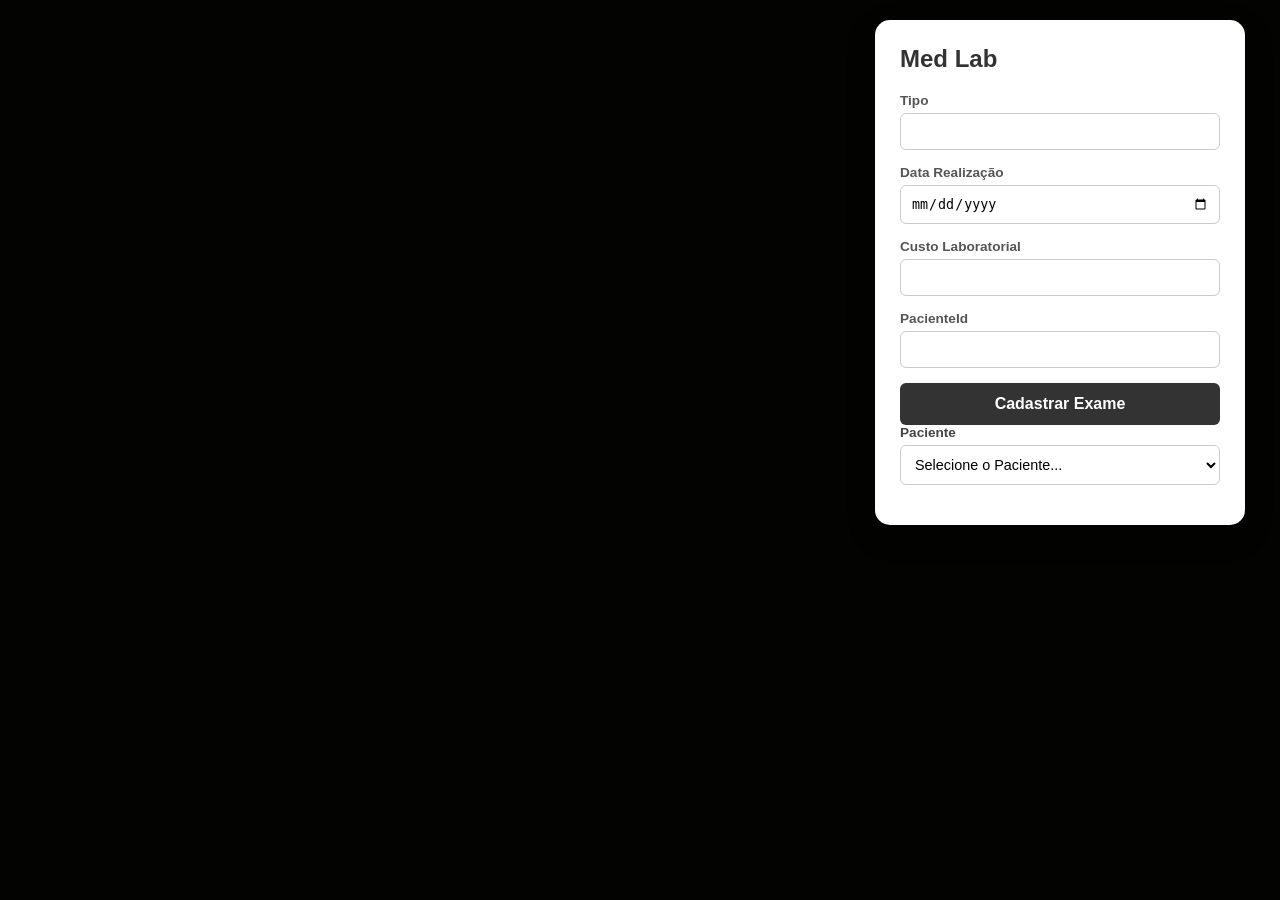
<file: index.html>
<!DOCTYPE html>
<html lang="en">
<head>
    <meta charset="UTF-8">
    <meta name="viewport" content="width=device-width, initial-scale=1.0">
    <title>Med Lab</title>
    <link rel="stylesheet" href="./style.css">
</head>
<body>
    <div id="card"></div>
<form  action=""  id="formcadastro">
    <h1>Med Lab</h1>
    
    
    <div class="tipo">
        <label for="tipoId">Tipo</label>
        <input type="text" id="tipo" name="Tipo">
    </div>
    <div class="dataRealizacao">
        <label for="dataRealizacaoId">Data Realização</label>
        <input type="date" id="dataRealizacao" name="Data Realização">
    </div>
    <div class="custoLaboratorial">
        <label for="custoLaboratorialId">Custo Laboratorial</label>
        <input type="number" id="custoLaboratorial" name="Custo Laboratorial">
    </div>
    <div class="pacienteId">
        <label for="pacienteIdId">PacienteId</label>
        <input type="number" id="pacienteId" name="PacienteId">
    </div>
    <button type="submit">Cadastrar Exame</button>
    <div class="campo-select">
        <label for="paciente">Paciente</label>
        <select id="paciente" name="paciente" required>
            <option value="">Selecione o Paciente...</option>
        </select>
    </div>
</form>
    
<script src="./script.js"></script>
</body>
</html>
</file>
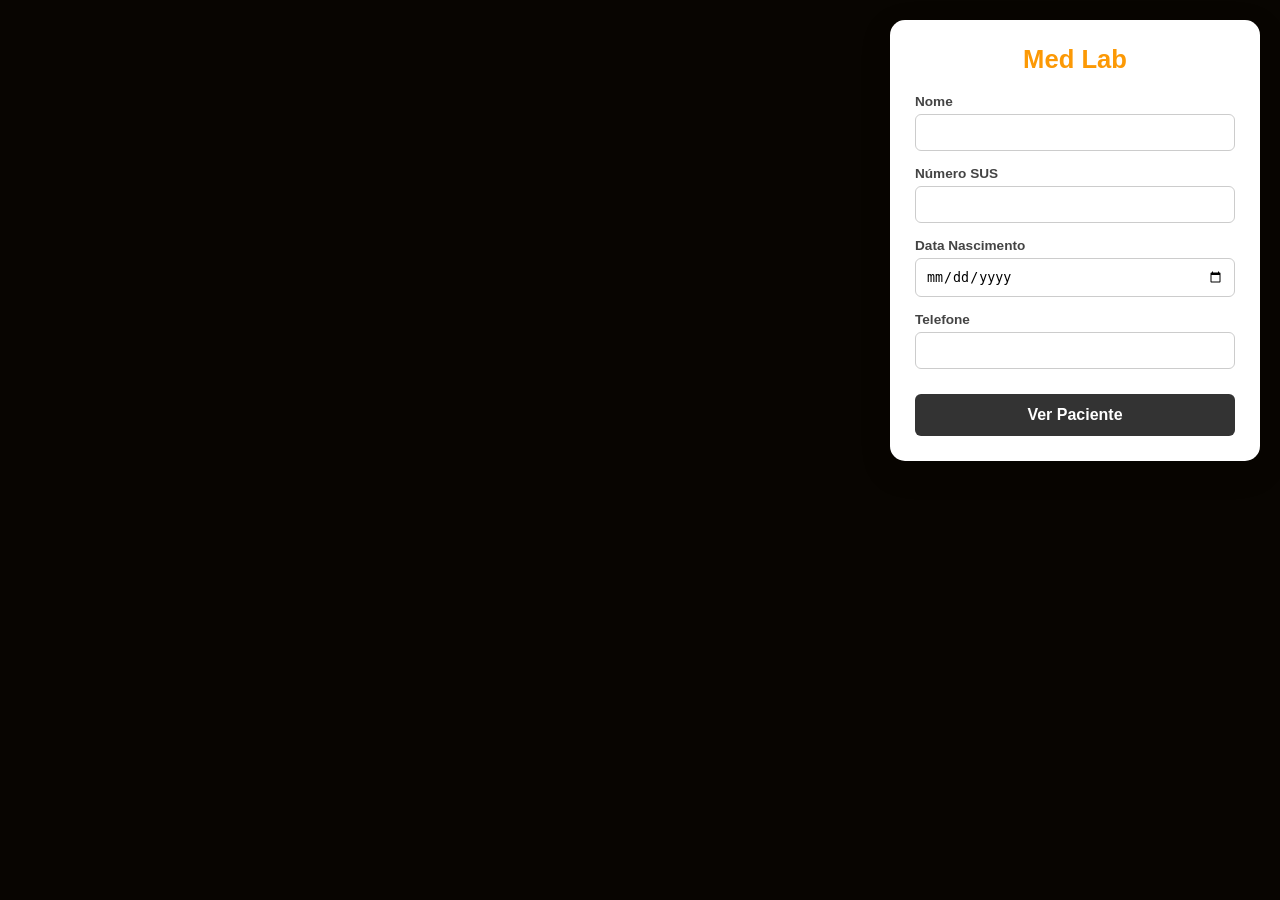
<file: paciente.html>
<!DOCTYPE html>
<html lang="en">
<head>
    <meta charset="UTF-8">
    <meta name="viewport" content="width=device-width, initial-scale=1.0">
    <title>Med Lab</title>
    <link rel="stylesheet" href="./style2.css">
</head>
<body>
    <div id="card"></div>
<form  action=""  id="pacienteCadastro">
    <h1>Med Lab</h1>
    <script src="./script2.js"></script>
    
    <div class="nome">
        <label for="nomeId">Nome</label>
        <input type="text" id="nome" name="Nome">
    </div>
    <div class="numeroSUS">
        <label for="numeroSUSId">Número SUS</label>
        <input type="number" id="numeroSUS" name="Número SUS">
    </div>
    <div class="dataNascimento">
        <label for="dataNascimentoId">Data Nascimento</label>
        <input type="date" id="dataNascimento" name="Data Nascimento">
    </div>
    <div class="telefone">
        <label for="telefoneId">Telefone</label>
        <input type="number" id="telefone" name="Telefone">
    </div>
    <button type="submit">Ver Paciente</button>
</form>
    

</body>
</html>
</file>
<file: style.css>
/* Configuração Geral do Fundo */
body {
    background-color: #030302;
    font-family: 'Segoe UI', Tahoma, Geneva, Verdana, sans-serif;
    margin: 0;
    padding: 20px;
    display: flex;
    flex-direction: row; /* Coloca a lista e o formulário lado a lado */
    align-items: flex-start;
    justify-content: center;
    gap: 40px;
}

/* 1. ESTILO DA LISTA DE EXAMES (Lado Esquerdo) */
#card {
    flex: 1; /* Ocupa o espaço da esquerda */
    display: grid;
    grid-template-columns: repeat(auto-fill, minmax(280px, 1fr)); /* Cria colunas de cards */
    gap: 20px;
    max-width: 800px;
}

/* Estilo do Card que o seu JS cria */
#card div {
    background: white;
    padding: 20px;
    border-radius: 12px;
    box-shadow: 0 4px 15px rgba(0,0,0,0.15);
    border-left: 8px solid #333; /* Detalhe lateral escuro */
    text-align: left; /* Alinha o texto dentro do card */
}

#card div h3 {
    margin-top: 0;
    color: #05b6fc;
    text-transform: uppercase;
    font-size: 1.1rem;
    border-bottom: 2px solid #eee;
    padding-bottom: 5px;
}

#card div p {
    margin: 8px 0;
    color: #444;
    font-size: 0.95rem;
    font-weight: 500;
}

/* 2. ESTILO DO FORMULÁRIO (Lado Direito) */
#formcadastro {
    width: 320px;
    background: white;
    padding: 25px;
    border-radius: 15px;
    box-shadow: 0 10px 30px rgba(0,0,0,0.2);
    position: sticky; /* O formulário fica parado enquanto você rola os cards */
    top: 20px;
}

#formcadastro h1 {
    font-size: 1.5rem;
    margin-top: 0;
    color: #333;
    margin-bottom: 20px;
}

.tipo, .dataRealizacao, .custoLaboratorial, .pacienteId {
    margin-bottom: 15px;
    text-align: left;
}

label {
    display: block;
    font-weight: bold;
    margin-bottom: 5px;
    color: #555;
    font-size: 0.85rem;
}

input {
    width: 100%;
    padding: 10px;
    border: 1px solid #ccc;
    border-radius: 6px;
    box-sizing: border-box; /* Garante que o input não escape da caixa */
}

button {
    width: 100%;
    padding: 12px;
    background-color: #333;
    color: white;
    border: none;
    border-radius: 6px;
    font-weight: bold;
    cursor: pointer;
    transition:  0.3s, transform 0.2s;
    font-size: 1rem;
}

button:hover {
    background-color: #000;
    transform: translateY(-2px);
}
.campo-select {
    margin-bottom: 15px;
    text-align: left;
}

.campo-select label {
    display: block;
    font-weight: bold;
    margin-bottom: 5px;
    color: #444;
    font-size: 0.85rem;
}

#paciente {
    width: 100%;
    padding: 10px;
    border: 1px solid #ccc;
    border-radius: 6px;
    background-color: white;
    font-size: 0.9rem;
    cursor: pointer;
    outline: none;
    box-sizing: border-box;
}

#paciente:focus {
    border-color: #fc9905;
    box-shadow: 0 0 5px rgba(252, 153, 5, 0.3);
}
</file>
<file: style2.css>
/* Configuração Geral */
body {
    background-color: #080501;
    font-family: 'Segoe UI', Tahoma, Geneva, Verdana, sans-serif;
    margin: 0;
    padding: 20px;
    display: flex;
    flex-direction: row; /* Coloca lista e formulário lado a lado */
    align-items: flex-start;
    justify-content: center;
    gap: 40px;
}

/* 1. LISTA DE PACIENTES (Lado Esquerdo) */
#card {
    flex: 1; 
    display: grid;
    grid-template-columns: repeat(auto-fill, minmax(280px, 1fr)); 
    gap: 20px;
    max-width: 850px;
}

/* Estilo do Card do Paciente */
#card div {
    background: white;
    padding: 20px;
    border-radius: 12px;
    box-shadow: 0 4px 15px rgba(0,0,0,0.15);
    border-left: 8px solid #0056b3; /* Cor diferente para diferenciar de Exames */
    text-align: left;
}

#card div h3 {
    margin-top: 0;
    color: #333;
    text-transform: uppercase;
    font-size: 1.1rem;
    border-bottom: 2px solid #eee;
    padding-bottom: 5px;
}

#card div p {
    margin: 8px 0;
    color: #555;
    font-size: 0.95rem;
}

/* 2. FORMULÁRIO DE CADASTRO (Lado Direito) */
#pacienteCadastro {
    width: 320px;
    background: white;
    padding: 25px;
    border-radius: 15px;
    box-shadow: 0 10px 30px rgba(0,0,0,0.2);
    position: sticky;
    top: 20px;
}

#pacienteCadastro h1 {
    font-size: 1.6rem;
    margin-top: 0;
    color: #fc9905;
    text-align: center;
    margin-bottom: 20px;
}

/* Estilização dos campos */
.nome, .numeroSUS, .dataNascimento, .telefone {
    margin-bottom: 15px;
    text-align: left;
}

label {
    display: block;
    font-weight: bold;
    margin-bottom: 5px;
    color: #444;
    font-size: 0.85rem;
}

input {
    width: 100%;
    padding: 10px;
    border: 1px solid #ccc;
    border-radius: 6px;
    box-sizing: border-box;
}

button {
    width: 100%;
    padding: 12px;
    background-color: #333;
    color: white;
    border: none;
    border-radius: 6px;
    font-weight: bold;
    cursor: pointer;
    transition: 0.3s;
    font-size: 1rem;
    margin-top: 10px;
}

button:hover {
    background-color: #000;
    transform: translateY(-2px);
}
</file>
